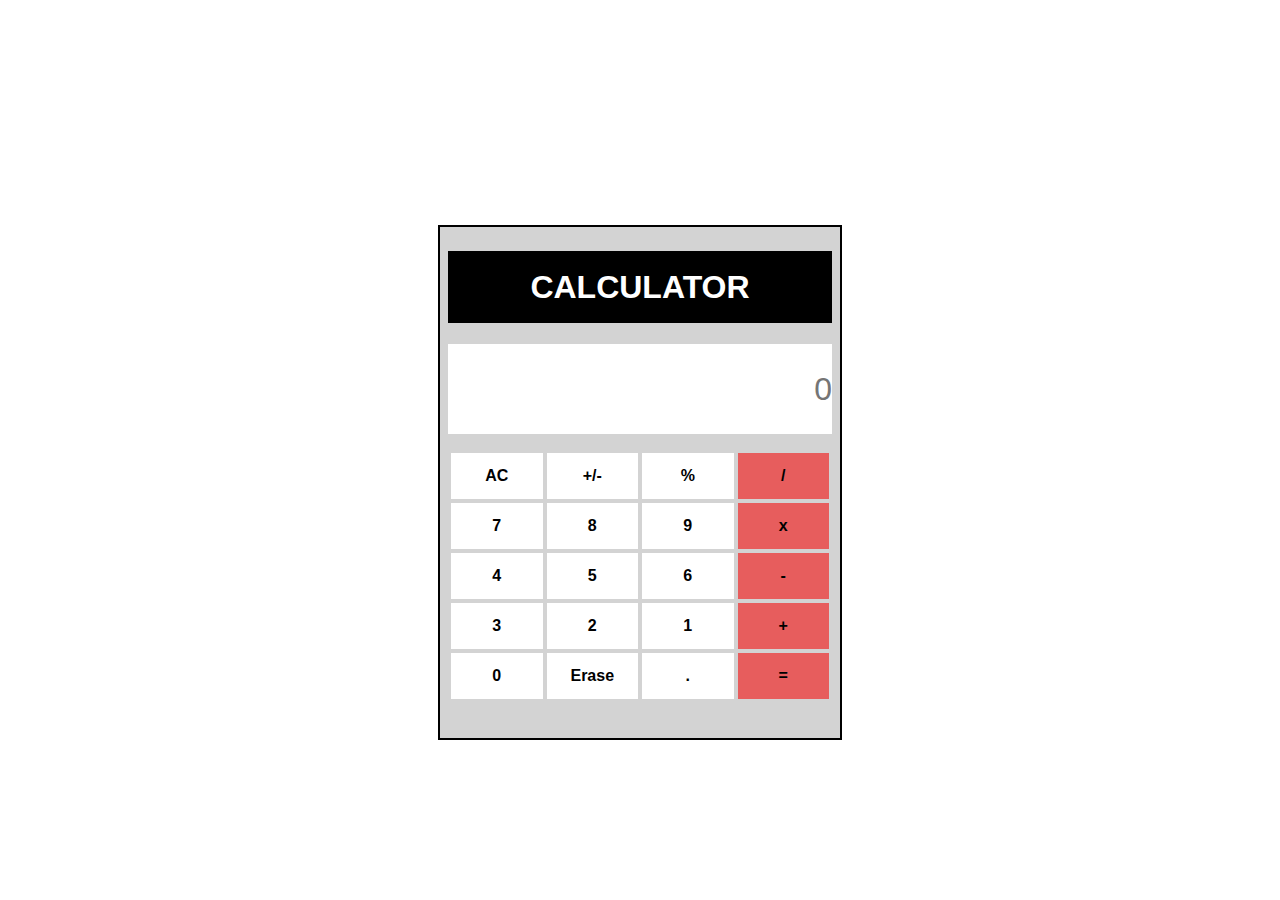
<file: index.html>
<!DOCTYPE html>
<html>
<head>
	<meta charset="utf-8">
	<meta name="viewport" content="width=device-width, initial-scale=1">
	<title>Calculator</title>
	<link rel="icon" type="image/x-icon" href="image/calc.png">
	<link rel="stylesheet" type="text/css" href="calculator.css">
</head>
<body>

	<div id = "frame">
		<header>
			<h1>CALCULATOR</h1>
		</header>

		<main>
			<input type = "text" name = "text" value="" placeholder="0" readonly>
		</main>

		<table>
			<tr>
				<td><button value = "AC" class = "btn" id ="ac">AC</button></td>
				<td><button value = "+/-" class = "btn" id = "sign">+/-</button></td>
				<td><button value = "%" class = "btn" id = "remainder">%</button></td>
				<td><button value = "/" class = "rightMost" id = "divide">/</button></td>
			</tr>

			<tr>
				<td><button value = "7" class = "btn" id = "btn7">7</button></td>
				<td><button value = "8" class = "btn" id = "btn8">8</button></td>
				<td><button value = "9" class = "btn" id = "btn9">9</button></td>
				<td><button value = "*" class = "rightMost" id = "multiply">x</button></td>
			</tr>

			<tr>
				<td><button value = "4" class = "btn" id = "btn4">4</button></td>
				<td><button value = "5" class = "btn" id = "btn5">5</button></td>
				<td><button value = "6" class = "btn" id = "btn6">6</button></td>
				<td><button value = "-" class = "rightMost" id = "subtract">-</button></td>
			</tr>

			<tr>
				<td><button value = "3" class = "btn" id = "btn3">3</button></td>
				<td><button value = "2" class = "btn" id = "btn2">2</button></td>
				<td><button value = "1" class = "btn" id = "btn1">1</button></td>
				<td><button value = "+" class = "rightMost" id = "add">+</button></td>
			</tr>

			<tr>
				<td><button value = "0" class = "btn" id = "btn0">0</button></td>
				<td><button class = "btn" id = "erase">Erase</button></td>
				<td><button value = "." class = "btn" id = "decimal">.</button></td>
				<td><button value = "=" class = "rightMost" id = "equal">=</button></td>
			</tr>
		</table>

	</div>

	<script type="text/javascript" src = "calculator.js"></script>
</body>
</html>
</file>
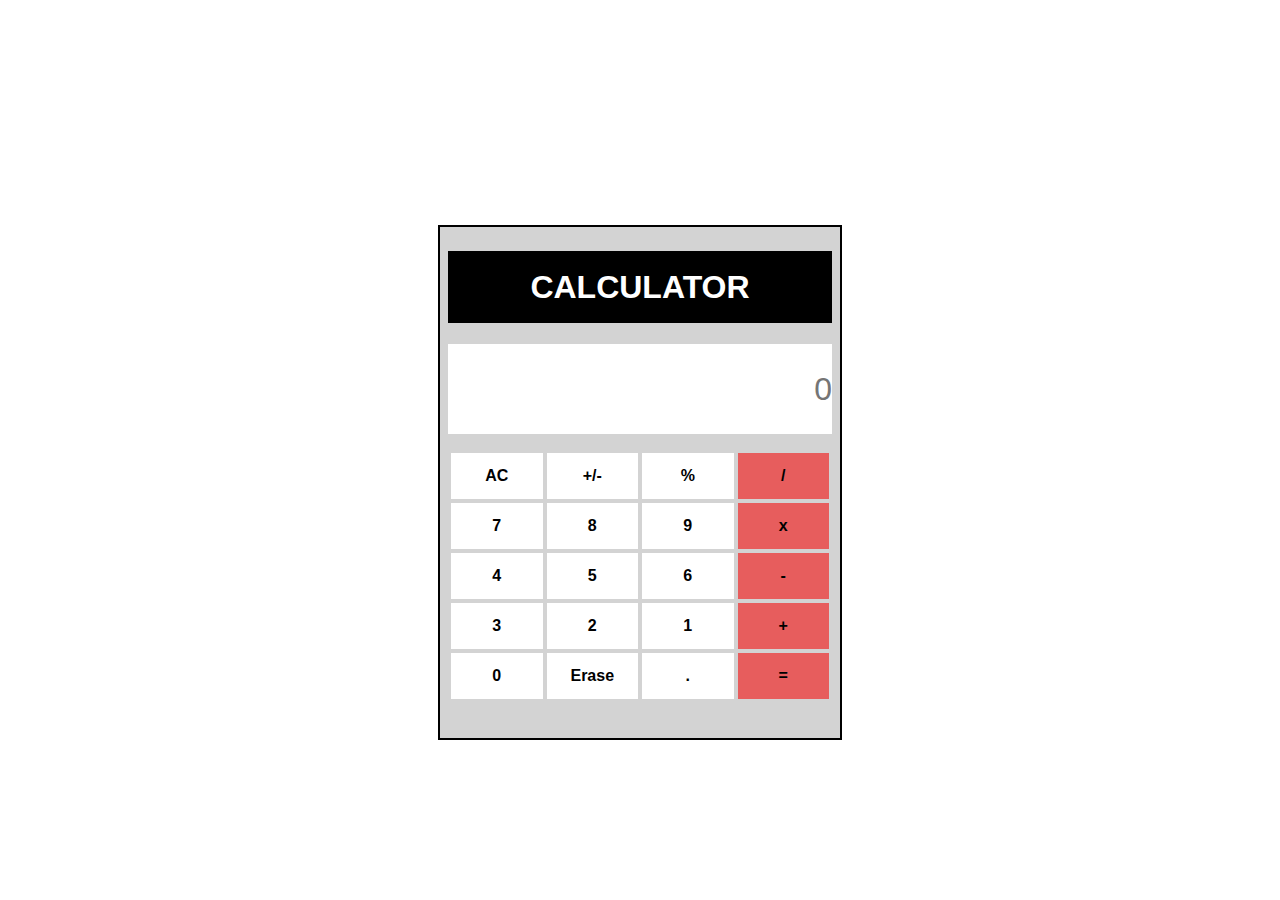
<file: index.html.html>
<!DOCTYPE html>
<html>
<head>
	<meta charset="utf-8">
	<meta name="viewport" content="width=device-width, initial-scale=1">
	<title>Calculator</title>
	<link rel="icon" type="image/x-icon" href="image/calc.png">
	<link rel="stylesheet" type="text/css" href="calculator.css">
</head>
<body>

	<div id = "frame">
		<header>
			<h1>CALCULATOR</h1>
		</header>

		<main>
			<input type = "text" name = "text" value="" placeholder="0">
		</main>

		<table>
			<tr>
				<td><button value = "AC" class = "btn" id ="ac">AC</button></td>
				<td><button value = "+/-" class = "btn" id = "sign">+/-</button></td>
				<td><button value = "%" class = "btn" id = "remainder">%</button></td>
				<td><button value = "/" class = "rightMost" id = "divide">/</button></td>
			</tr>

			<tr>
				<td><button value = "7" class = "btn" id = "btn7">7</button></td>
				<td><button value = "8" class = "btn" id = "btn8">8</button></td>
				<td><button value = "9" class = "btn" id = "btn9">9</button></td>
				<td><button value = "*" class = "rightMost" id = "multiply">x</button></td>
			</tr>

			<tr>
				<td><button value = "4" class = "btn" id = "btn4">4</button></td>
				<td><button value = "5" class = "btn" id = "btn5">5</button></td>
				<td><button value = "6" class = "btn" id = "btn6">6</button></td>
				<td><button value = "-" class = "rightMost" id = "subtract">-</button></td>
			</tr>

			<tr>
				<td><button value = "3" class = "btn" id = "btn3">3</button></td>
				<td><button value = "2" class = "btn" id = "btn2">2</button></td>
				<td><button value = "1" class = "btn" id = "btn1">1</button></td>
				<td><button value = "+" class = "rightMost" id = "add">+</button></td>
			</tr>

			<tr>
				<td><button value = "0" class = "btn" id = "btn0">0</button></td>
				<td><button class = "btn" id = "erase">Erase</button></td>
				<td><button value = "." class = "btn" id = "decimal">.</button></td>
				<td><button value = "=" class = "rightMost" id = "equal">=</button></td>
			</tr>
		</table>

	</div>

	<script type="text/javascript" src = "calculator.js"></script>
</body>
</html>
</file>
<file: calculator.css>
#frame{
	margin: auto;
	margin-top: 25vh;
	height: 55vh;
	width: 30vw;
	border:2px solid black;
	background-color: lightgrey;
	padding: 0.5rem;
}

h1{
	height: 8vh;
	line-height: 8vh;
	text-align: center;
	background-color: black;
	color: white;
	margin-top: 1rem;
	font-family: sans-serif;
}

main{
	text-align: center;
	height: 10vh;
	margin: auto;
	width: 100%;
	margin-bottom: 1rem;
}
input{
	font-size: 2rem;
	height: inherit;
	width:inherit;
	border-width: 0;
	padding: 0;
	text-align: right;

}

table{
	width: 100%;
	height: 28vh;
}

tr{
	width: 100%;
	height: 20%;
}

td{
	width: 24%;
}

button{
	width: 100%;
	height: 100%;
	font-family: sans-serif;
	font-size: 1rem;
	font-weight: bolder;
}

.btn{
	background-color: #fff;
	border-width: 0px;
}

.btn:hover{
	background-color: grey;
}

.rightMost{
	background-color: #eb4646d6;
	border-width: 0px;
}

.rightMost:hover{
	background-color: #cf2525;
}

@media screen and (max-width:750px){
	html{
		font-size: 15px;
	}
	#frame{
		width: 40%;
	}
	h1{
		height: 8vh;
		font-size: 2rem;
		line-height: 8vh;
		text-align: center;
		background-color: black;
		color: white;
		margin-top: 1rem;
		font-family: sans-serif;
	}
}

@media screen and (max-width:550px){
	html{
		font-size: 15px;
	}
	#frame{
		width: 60%;
	}
	h1{
		height: 8vh;
		font-size: 2rem;
		line-height: 8vh;
		text-align: center;
		background-color: black;
		color: white;
		margin-top: 1rem;
		font-family: sans-serif;
	}
}

@media screen and (max-width:350px){
	html{
		font-size: 10px;
	}
	#frame{
		width: 80%;
		height: 70vh;
		margin-top: 15vh;
	}
	h1{
		font-size: 2rem;
		height: 9vh;
		line-height: 9vh;
		text-align: center;
		background-color: black;
		color: white;
		margin-top: 1rem;
		font-family: sans-serif;
	}

	main{
		height: 13vh;
	}

	table{
		height: 40vh;
	}
}
</file>
